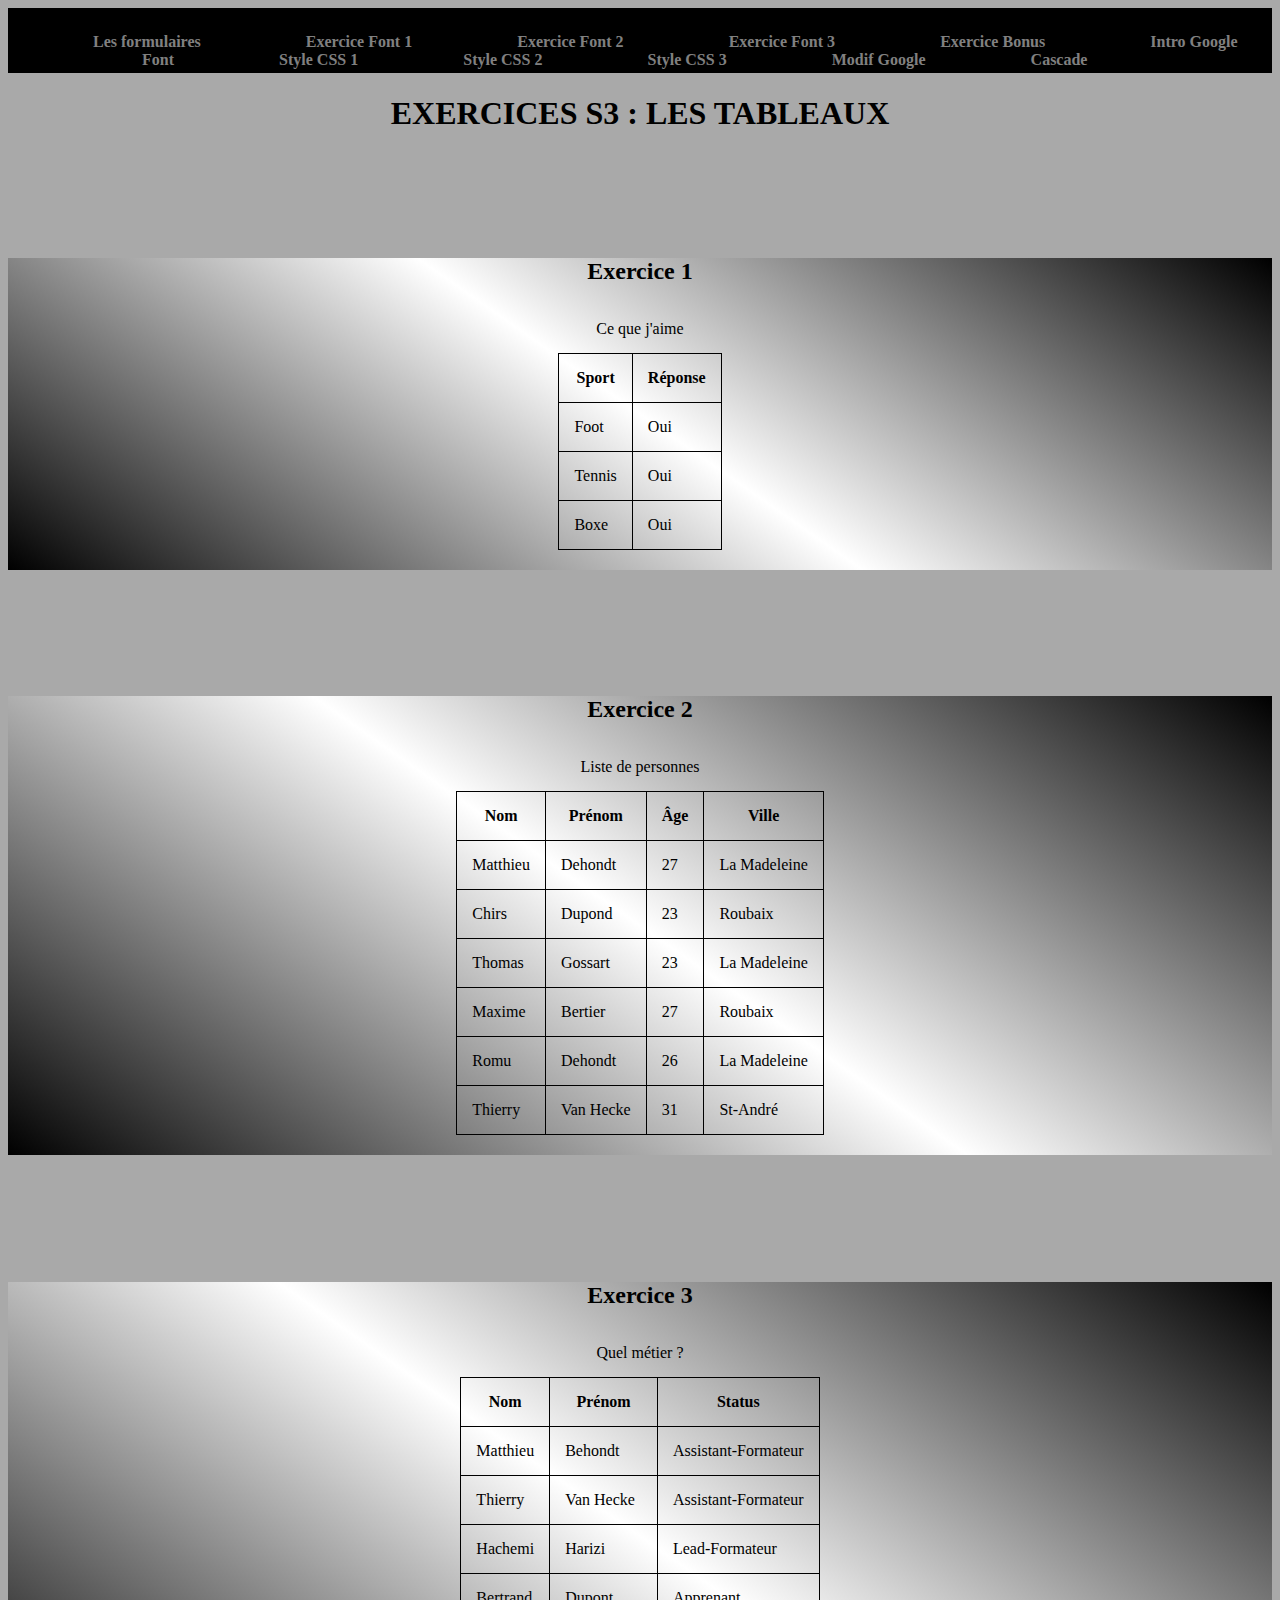
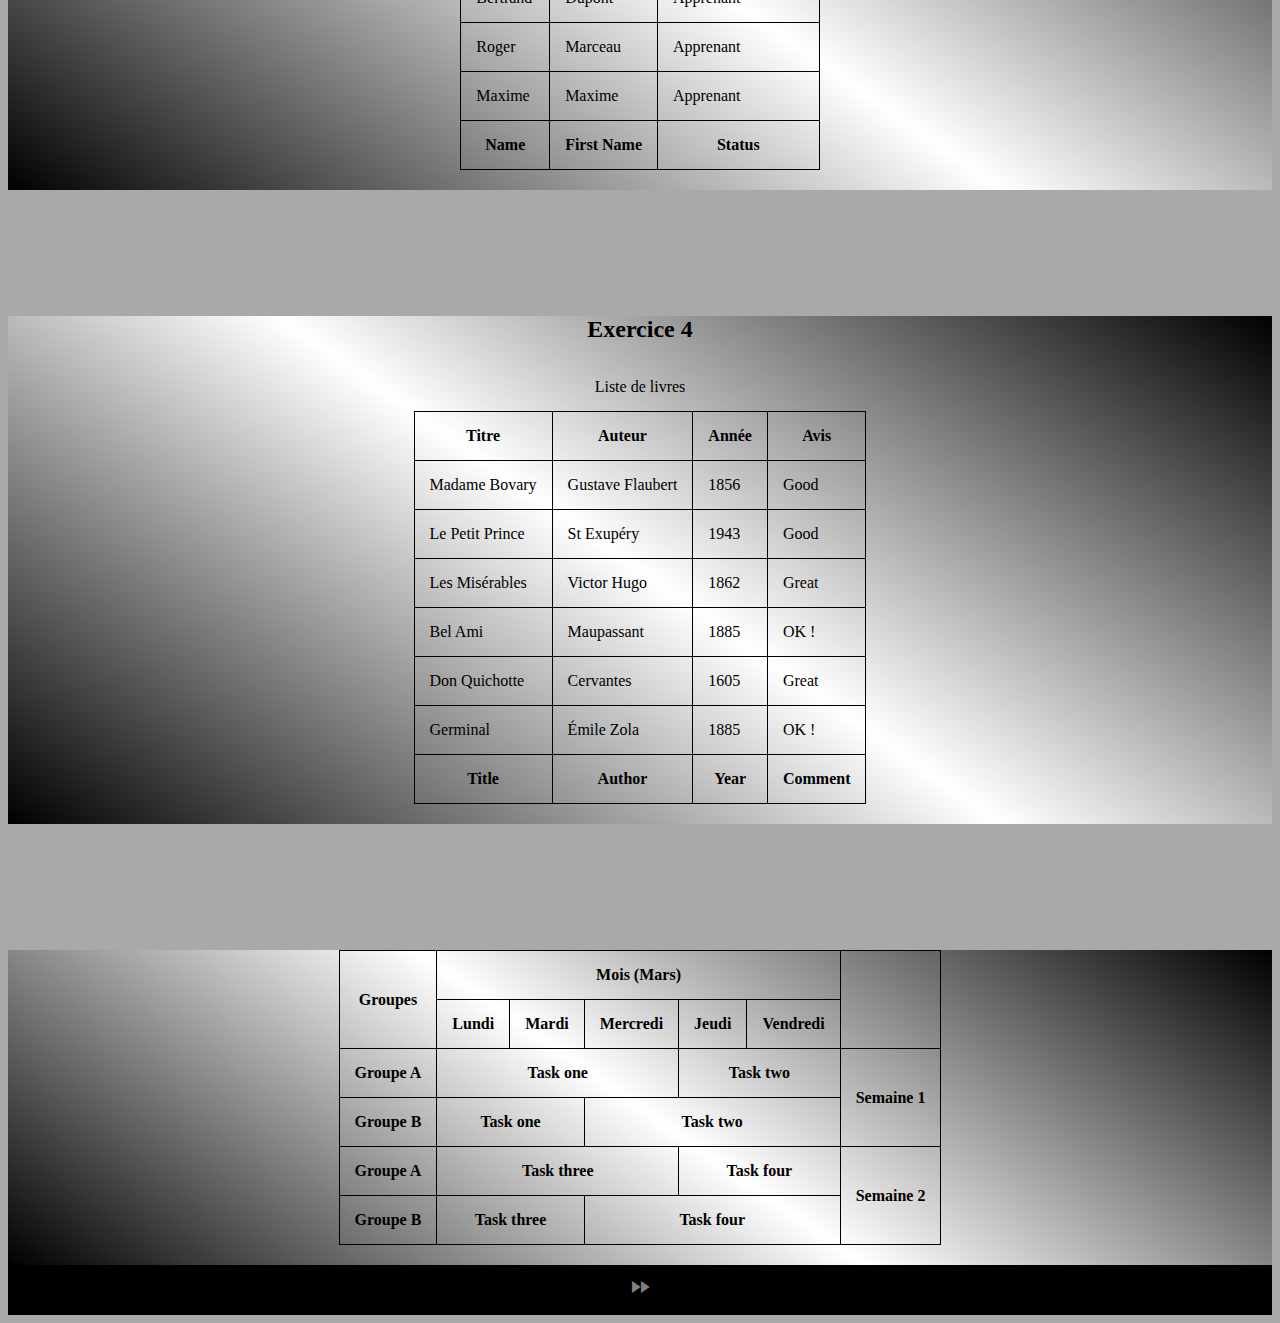
<file: index.html>
<!DOCTYPE html>
<html>
  <head>
    <meta charset="utf-8">
    <title>Exos S3</title>
    <link rel="stylesheet" href="style.css">
    <link href="https://fonts.googleapis.com/icon?family=Material+Icons"rel="stylesheet"></head>
  <body>
    <header>
      <nav>
        <a href="index2.html">Les formulaires</a>
        <a href="index3.html">Exercice Font 1</a>
        <a href="index4.html">Exercice Font 2</a>
        <a href="index5.html">Exercice Font 3</a>
        <a href="index6.html">Exercice Bonus</a>
        <a href="googleFont.html">Intro Google Font</a>
        <a href="styleCSS1.html">Style CSS 1</a>
        <a href="styleCSS2.html">Style CSS 2</a>
        <a href="styleCSS3.html">Style CSS 3</a>
        <a href="modifGoogle.html">Modif Google</a>
        <a href="cascade.html">Cascade</a>
      </nav>
      <h1>EXERCICES S3 : LES TABLEAUX</h1>
    </header>

    <section>
      <h2>Exercice 1</h2>

      <table>

        <caption>Ce que j'aime</caption>

        <tr>
          <th>Sport</th>
          <th>Réponse</th>
        </tr>

        <tr>
          <td>Foot</td>
          <td>Oui</td>
        </tr>

        <tr>
          <td>Tennis</td>
          <td>Oui</td>
        </tr>

        <tr>
          <td>Boxe</td>
          <td>Oui</td>
        </tr>

      </table>
    </section>

    <section>
      <h2>Exercice 2</h2>

      <table>

        <caption>Liste de personnes</caption>

        <tr>
          <th>Nom</th>
          <th>Prénom</th>
          <th>&Acirc;ge</th>
          <th>Ville</th>
        </tr>

        <tr>
          <td>Matthieu</td>
          <td>Dehondt</td>
          <td>27</td>
          <td>La Madeleine</td>
        </tr>

        <tr>
          <td>Chirs</td>
          <td>Dupond</td>
          <td>23</td>
          <td>Roubaix</td>
        </tr>

        <tr>
          <td>Thomas</td>
          <td>Gossart</td>
          <td>23</td>
          <td>La Madeleine</td>
        </tr>

        <tr>
          <td>Maxime</td>
          <td>Bertier</td>
          <td>27</td>
          <td>Roubaix</td>
        </tr>

        <tr>
          <td>Romu</td>
          <td>Dehondt</td>
          <td>26</td>
          <td>La Madeleine</td>
        </tr>

        <tr>
          <td>Thierry</td>
          <td>Van Hecke</td>
          <td>31</td>
          <td>St-Andr&eacute;</td>
        </tr>

      </table>
    </section>

    <section>
      <h2>Exercice 3</h2>

      <table>

        <caption>Quel m&eacute;tier ?</caption>

        <thead>
          <tr>
            <th>Nom</th>
            <th>Pr&eacute;nom</th>
            <th>Status</th>
          </tr>
        </thead>

        <tfoot>
          <tr>
            <th>Name</th>
            <th>First Name</th>
            <th>Status</th>
          </tr>
        </tfoot>

        <tbody>

          <tr>
            <td>Matthieu</td>
            <td>Behondt</td>
            <td>Assistant-Formateur</td>
          </tr>

          <tr>
            <td>Thierry</td>
            <td>Van Hecke</td>
            <td>Assistant-Formateur</td>
          </tr>

          <tr>
            <td>Hachemi</td>
            <td>Harizi</td>
            <td>Lead-Formateur</td>
          </tr>

          <tr>
            <td>Bertrand</td>
            <td>Dupont</td>
            <td>Apprenant</td>
          </tr>

          <tr>
            <td>Roger</td>
            <td>Marceau</td>
            <td>Apprenant</td>
          </tr>

          <tr>
            <td>Maxime</td>
            <td>Maxime</td>
            <td>Apprenant</td>
          </tr>
        </tbody>

      </table>
    </section>

    <section>
      <h2>Exercice 4</h2>

      <table>
        <caption>Liste de livres</caption>
        <thead>
          <tr>
            <th>Titre</th>
            <th>Auteur</th>
            <th>Année</th>
            <th>Avis</th>
          </tr>
        </thead>

        <tfoot>
          <tr>
            <th>Title</th>
            <th>Author</th>
            <th>Year</th>
            <th>Comment</th>
          </tr>
        </tfoot>

        <tbody>
          <tr>
            <td>Madame Bovary</td>
            <td>Gustave Flaubert</td>
            <td>1856</td>
            <td>Good</td>
          </tr>

          <tr>
            <td>Le Petit Prince</td>
            <td>St Exup&eacute;ry</td>
            <td>1943</td>
            <td>Good</td>
          </tr>

          <tr>
            <td>Les Mis&eacute;rables</td>
            <td>Victor Hugo</td>
            <td>1862</td>
            <td>Great</td>
          </tr>

          <tr>
            <td>Bel Ami</td>
            <td>Maupassant</td>
            <td>1885</td>
            <td>OK !</td>
          </tr>

          <tr>
            <td>Don Quichotte</td>
            <td>Cervantes</td>
            <td>1605</td>
            <td>Great</td>
          </tr>

          <tr>
            <td>Germinal</td>
            <td>&Eacute;mile Zola</td>
            <td>1885</td>
            <td>OK !</td>
          </tr>
        </tbody>
      </table>
    </section>

    <section>
      <h2></h2>
      <table>
        <!-- <thead> -->
          <tr>
            <th rowspan="2">Groupes</th>
            <th colspan="5">Mois (Mars)</th>
            <th rowspan="2"></th>
          </tr>

          <tr>
            <th>Lundi</th>
            <th>Mardi</th>
            <th>Mercredi</th>
            <th>Jeudi</th>
            <th>Vendredi</th>
          </tr>
        <!-- </thead> -->

        <tbody>
          <tr>
            <th>Groupe A</th>
            <th colspan="3">Task one</th>
            <th colspan="2">Task two</th>
            <th rowspan="2">Semaine 1</th>
          </tr>

          <tr>
            <th>Groupe B</th>
            <th colspan="2">Task one</th>
            <th colspan="3">Task two</th>
          </tr>

          <tr>
            <th>Groupe A</th>
            <th colspan="3">Task three</th>
            <th colspan="2">Task four</th>
            <th rowspan="2">Semaine 2</th>
          </tr>

          <tr>
            <th>Groupe B</th>
            <th colspan="2">Task three</th>
            <th colspan="3">Task four</th>
          </tr>
        </tbody>
      </table>
    </section>

    <footer>
      <a href="index2.html"><i class="material-icons">fast_forward</i></a>
    </footer>


  </body>
</html>
</file>
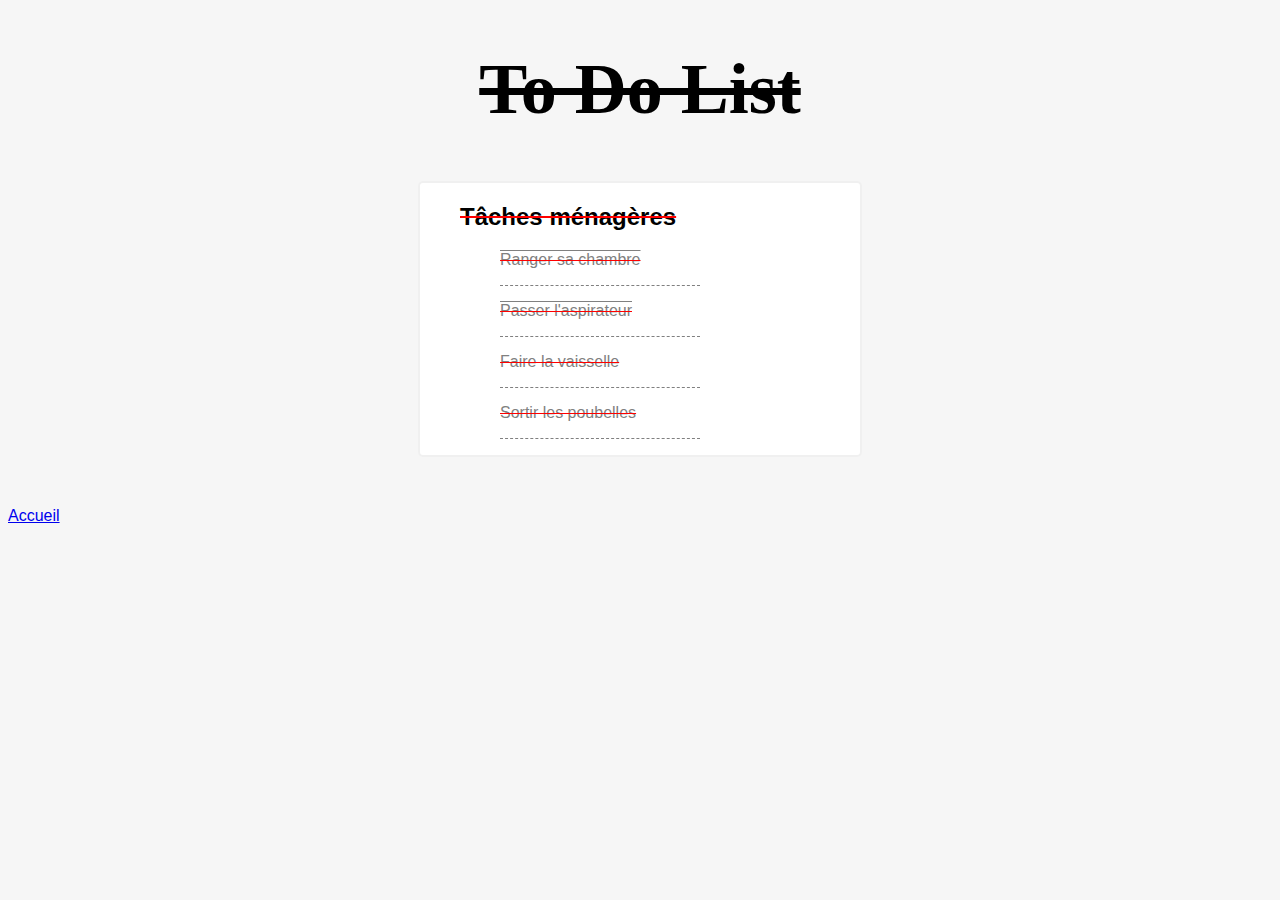
<file: cascade.html>
<!DOCTYPE html>
<html lang="en">
<head>
  <meta charset="UTF-8">
  <meta name="viewport" content="width=device-width, initial-scale=1.0">
  <meta http-equiv="X-UA-Compatible" content="ie=edge">
  <title>Exercice | Cascade et Héritage</title>

  <link rel="stylesheet" href="cascadeModif.css">
  <link rel="stylesheet" href="cascade.css">

</head>
<body>

<h1>To Do List</h1>

<div class="list">
  <h2>Tâches ménagères</h2>

  <ul>
    <li>
      <p class="done">Ranger sa chambre</p>
    </li>
    <li>
      <p class="done">Passer l'aspirateur</p>
    </li>
    <li>
      <p>Faire la vaisselle</p>
    </li>
    <li>
      <p>Sortir les poubelles</p>
    </li>
  </ul>
</div>

<a href="index.html">Accueil</a>

</body>
</html>
</file>
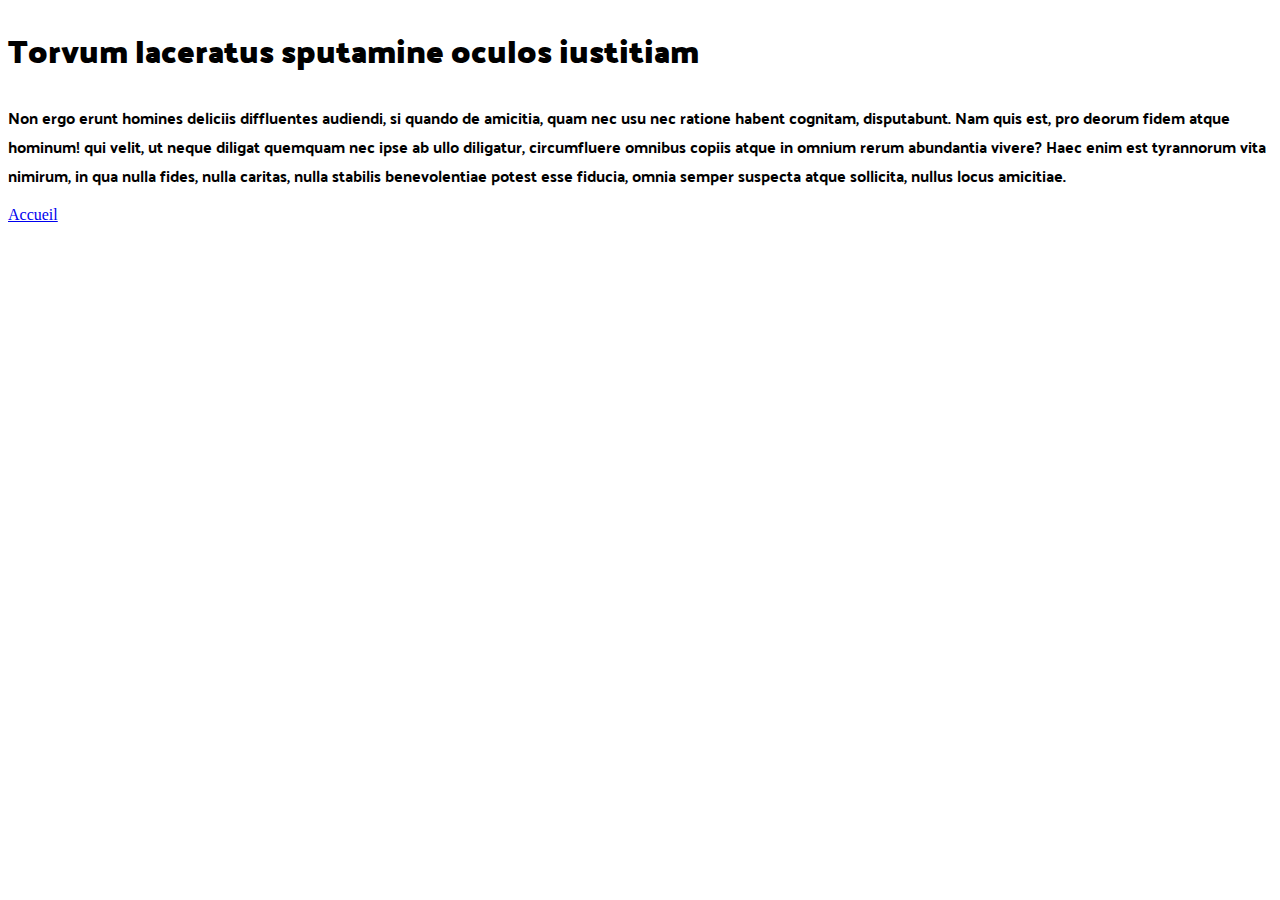
<file: googleFont.html>
<!DOCTYPE html>
<html>
  <head>
    <meta charset="utf-8">
    <title>Intro Google Font</title>
    <link rel="stylesheet" href="googleFont.css">
    <link href="https://fonts.googleapis.com/css?family=Palanquin+Dark" rel="stylesheet">
    <link href="https://fonts.googleapis.com/css?family=Palanquin+Dark" rel="stylesheet">
  </head>
  <body>
    <main>
      <h1>Torvum laceratus sputamine oculos iustitiam</h1>

      <p>Non ergo erunt homines deliciis diffluentes audiendi, si quando de amicitia, quam nec usu nec ratione habent cognitam, disputabunt. Nam quis est, pro deorum fidem atque hominum! qui velit, ut neque diligat quemquam nec ipse ab ullo diligatur, circumfluere omnibus copiis atque in omnium rerum abundantia vivere? Haec enim est tyrannorum vita nimirum, in qua nulla fides, nulla caritas, nulla stabilis benevolentiae potest esse fiducia, omnia semper suspecta atque sollicita, nullus locus amicitiae.</p>
    </main>

    <a href="index.html">Accueil</a>
  </body>
</html>
</file>
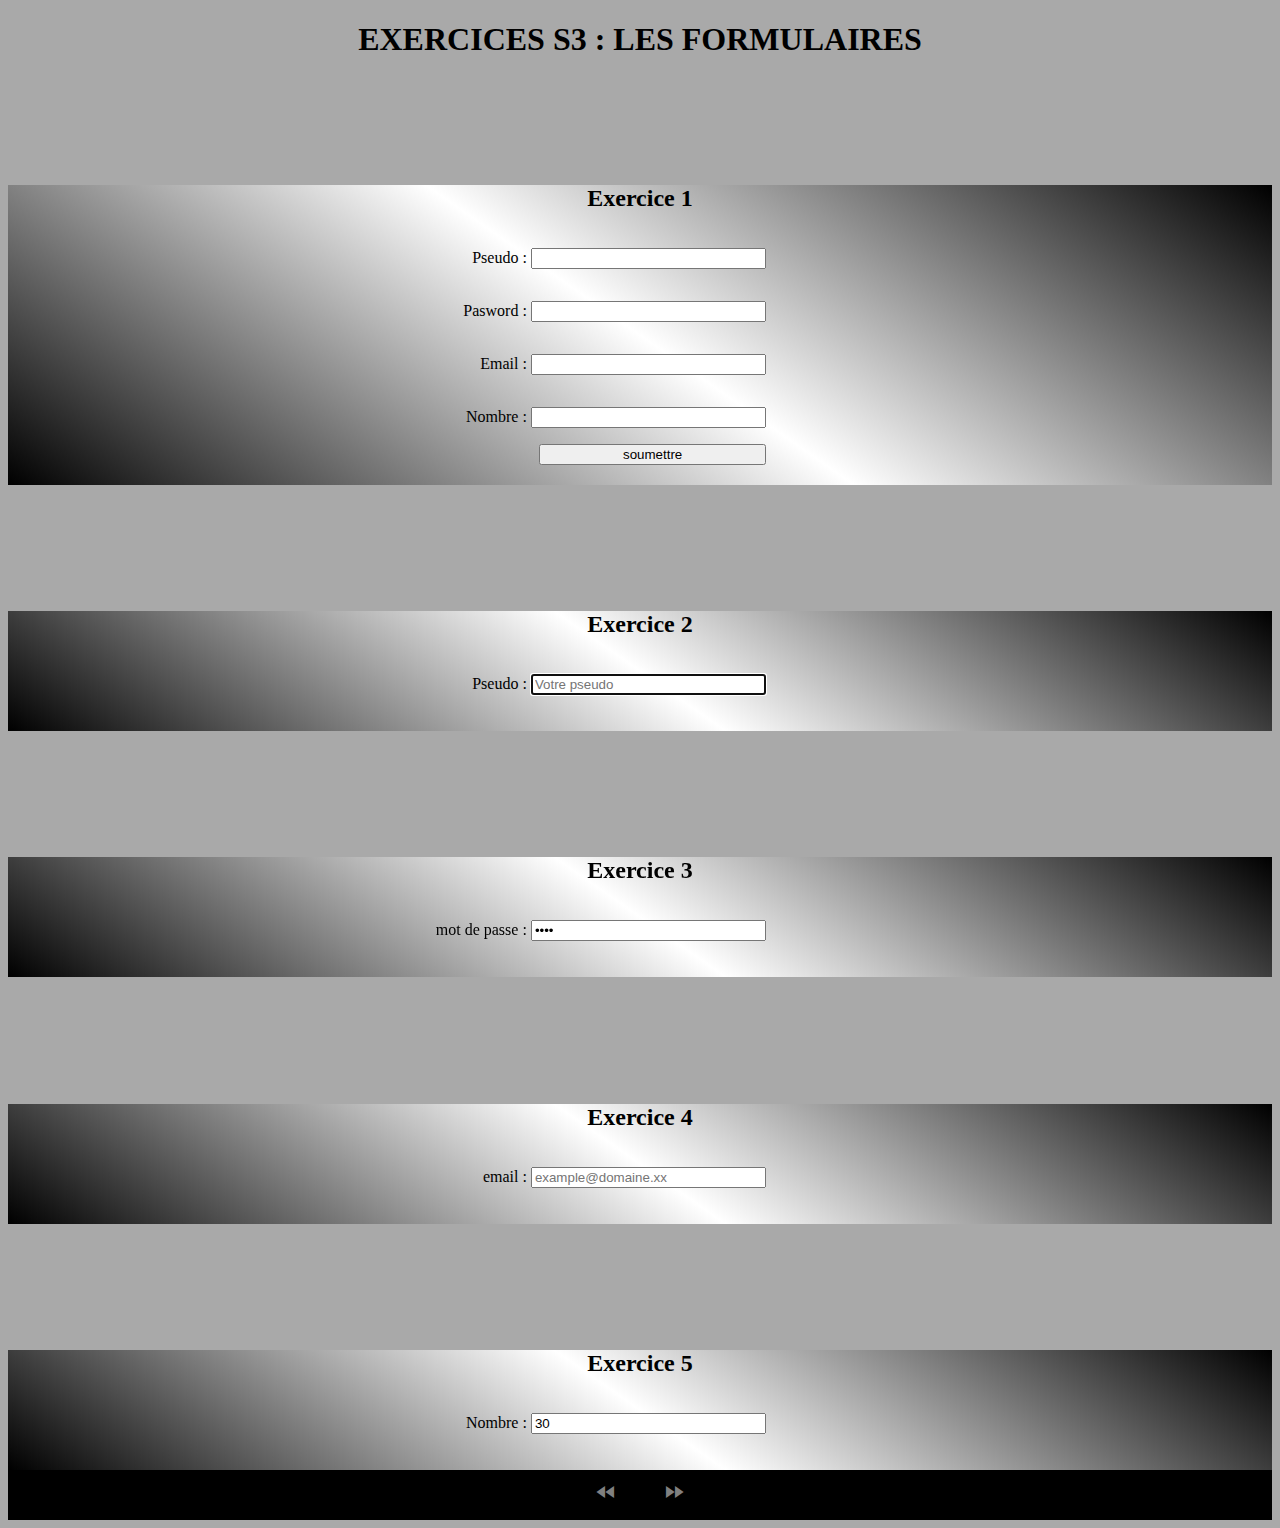
<file: index2.html>
<!DOCTYPE html>
<html>
  <head>
    <meta charset="utf-8">
    <title>Exos S3</title>
    <link rel="stylesheet" href="style.css">
    <link href="https://fonts.googleapis.com/icon?family=Material+Icons"rel="stylesheet"></head>
  </head>
  <body>
    <header>
      <h1>EXERCICES S3 : LES FORMULAIRES</h1>
    </header>

    <section class="formulaire">
      <h2>Exercice 1</h2>

      <form class="" action="index2.html" method="post">
        <p><label for="pseudo">Pseudo</label> : <input type="text" name="pseudo" id="pseudo"></p>
      </form>
      <br>
      <form class="" action="index2.html" method="post">
        <p><label for="pass">Pasword</label> : <input type="password" name="pass" id="pass"></p>
      </form>
      <br>
      <form class="" action="index2.html" method="post">
        <p><label for="email">Email</label> : <input type="email" name="email" id="email"></p>
      </form>
      <br>
      <form class="" action="index2.html" method="post">
        <p><label for="number">Nombre</label> : <input type="number" name="number" id="number"></p>
      </form>
      <br>
      <form class="" action="index2.html" method="post">
        <input type="submit" name="submit" value="soumettre">
      </form>
    </section>

    <section class="formulaire">
      <h2>Exercice 2</h2>

      <form class="" action="index2.html" method="post">
        <p><label for="pseudo">Pseudo</label> : <input type="text" name="pseudo" id="pseudo" placeholder="Votre pseudo" autofocus></p>
      </form>

    </section>

    <section class="formulaire">
      <h2>Exercice 3</h2>

      <form class="" action="index2.html" method="post">
        <p><label for="pass">mot de passe</label> : <input type="password" name="pass" id="pass" value="0000" maxlength="12"></p>
      </form>

    </section>

    <section class="formulaire">
      <h2>Exercice 4</h2>

      <form class="email" action="index2.html" method="post">
        <p><label for="email">email</label> : <input type="email" name="email" id="email" placeholder="example@domaine.xx" autofocus required></p>
      </form>

    </section>

    <section>
      <h2>Exercice 5</h2>

      <form class="" action="index2.html" method="post">
        <p><label for="nombre">Nombre</label> : <input type="number" name="nombre" value="30" min="18" max="35"></p>

      </form>
    </section>

    <footer>
      <a href="index.html"><i class="material-icons">fast_rewind</i></a>
      <a href="index3.html"><i class="material-icons">fast_forward</i></a>
    </footer>

  </body>
</html>
</file>
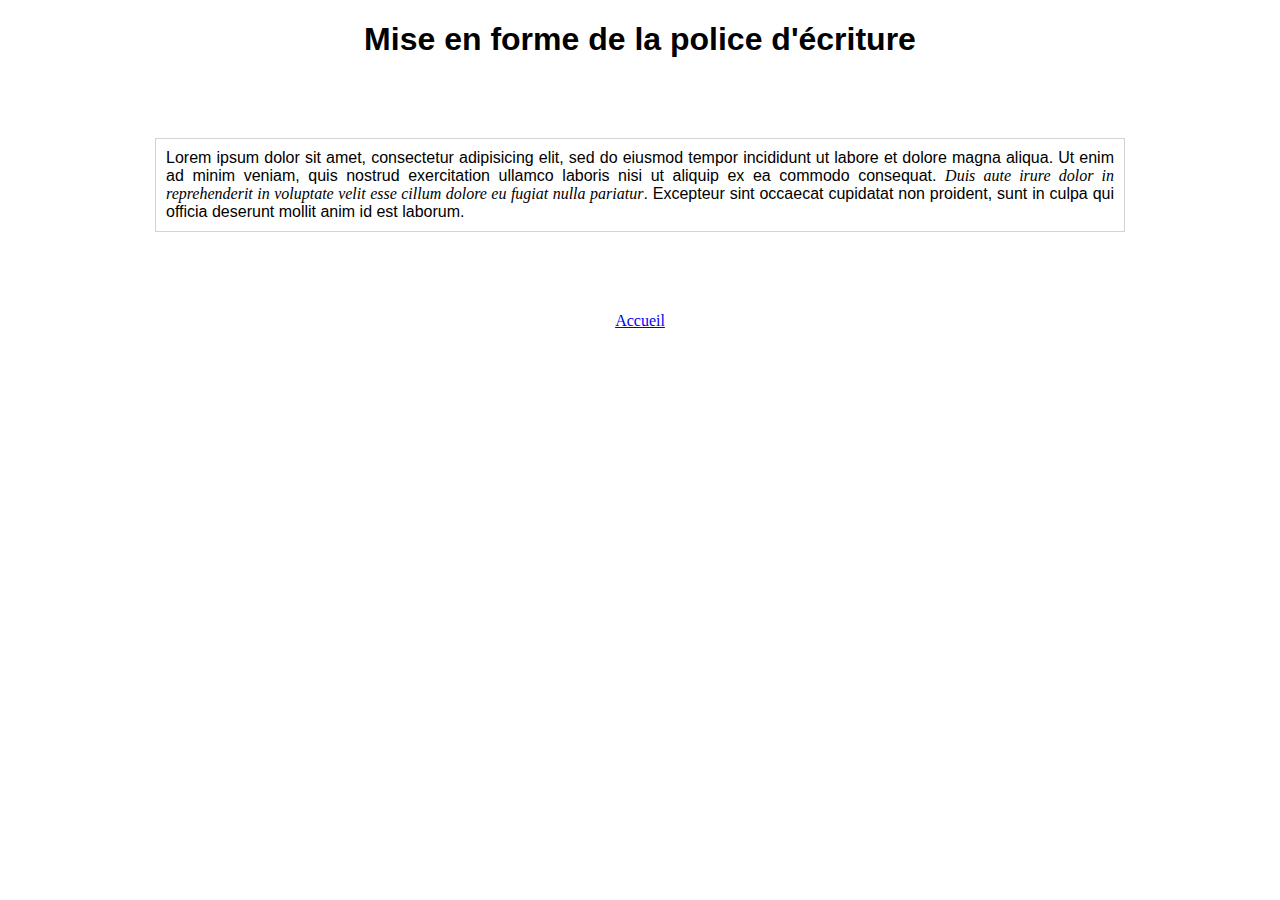
<file: index3.html>
<!DOCTYPE html>
<html lang="fr">
<head>
  <meta charset="UTF-8">
  <meta name="viewport" content="width=device-width, initial-scale=1.0">
  <meta http-equiv="X-UA-Compatible" content="ie=edge">
  <title>Exercice 1 | Fonts</title>
  <link rel="stylesheet" href="style3.css">
</head>
<body>

  <h1>Mise en forme de la police d'écriture</h1>

  <p>Lorem ipsum dolor sit amet, consectetur adipisicing elit, sed do eiusmod tempor incididunt ut labore et dolore magna aliqua. Ut enim ad minim veniam, quis nostrud exercitation ullamco laboris nisi ut aliquip ex ea commodo consequat. <span>Duis aute irure dolor in reprehenderit in voluptate velit esse cillum dolore eu fugiat nulla pariatur</span>. Excepteur sint occaecat cupidatat non proident, sunt in culpa qui officia deserunt mollit anim id est laborum.</p>

  <a href="index.html">Accueil</a>
</body>
</html>
</file>
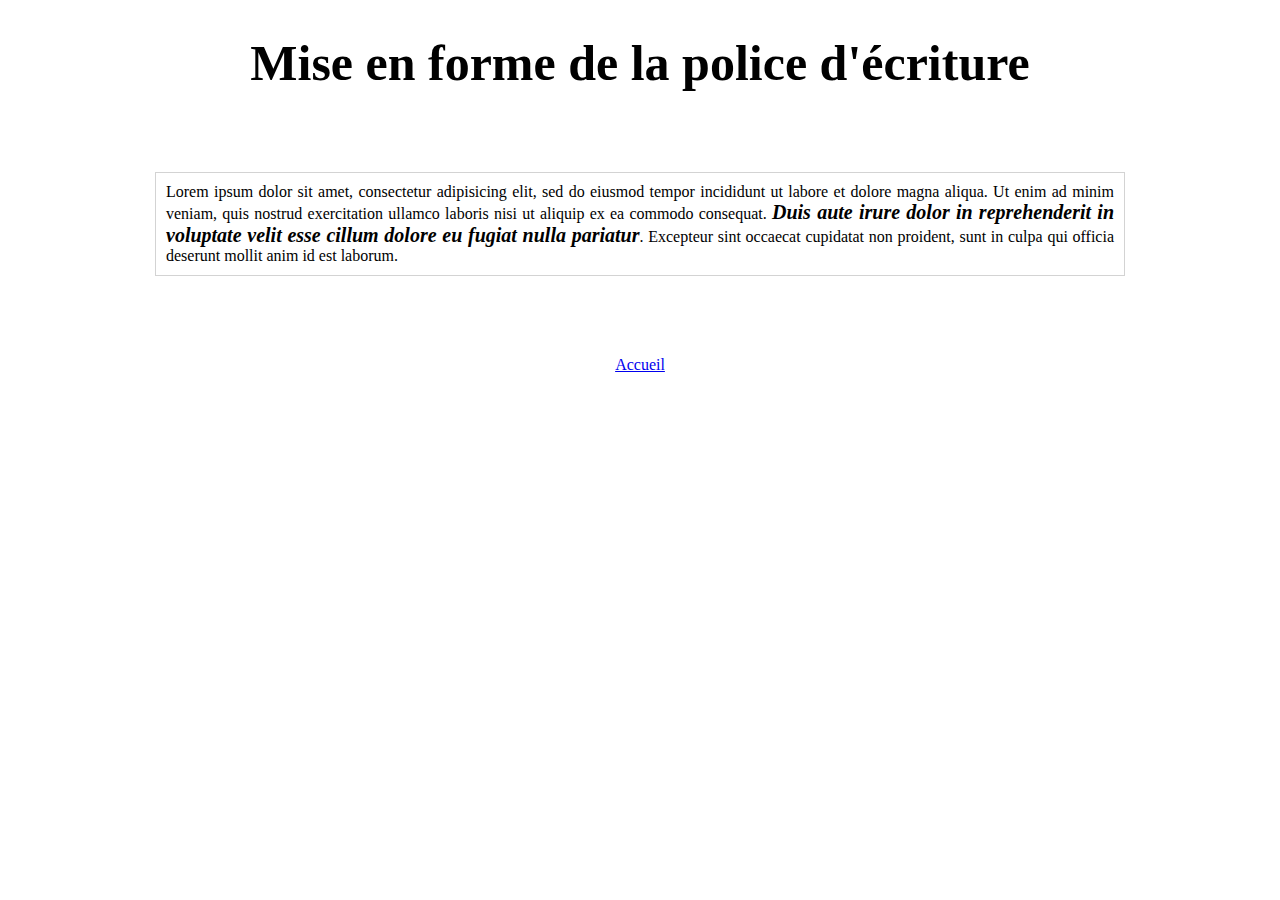
<file: index4.html>
<!DOCTYPE html>
<html lang="fr">
<head>
  <meta charset="UTF-8">
  <meta name="viewport" content="width=device-width, initial-scale=1.0">
  <meta http-equiv="X-UA-Compatible" content="ie=edge">
  <title>Exercice 2 | Fonts</title>
  <link rel="stylesheet" href="style4.css">
</head>
<body>

  <h1>Mise en forme de la police d'écriture</h1>

  <p>Lorem ipsum dolor sit amet, consectetur adipisicing elit, sed do eiusmod tempor incididunt ut labore et dolore magna aliqua. Ut enim ad minim veniam, quis nostrud exercitation ullamco laboris nisi ut aliquip ex ea commodo consequat. <span>Duis aute irure dolor in reprehenderit in voluptate velit esse cillum dolore eu fugiat nulla pariatur</span>. Excepteur sint occaecat cupidatat non proident, sunt in culpa qui officia deserunt mollit anim id est laborum.</p>

  <a href="index.html">Accueil</a>
</body>
</html>
</file>
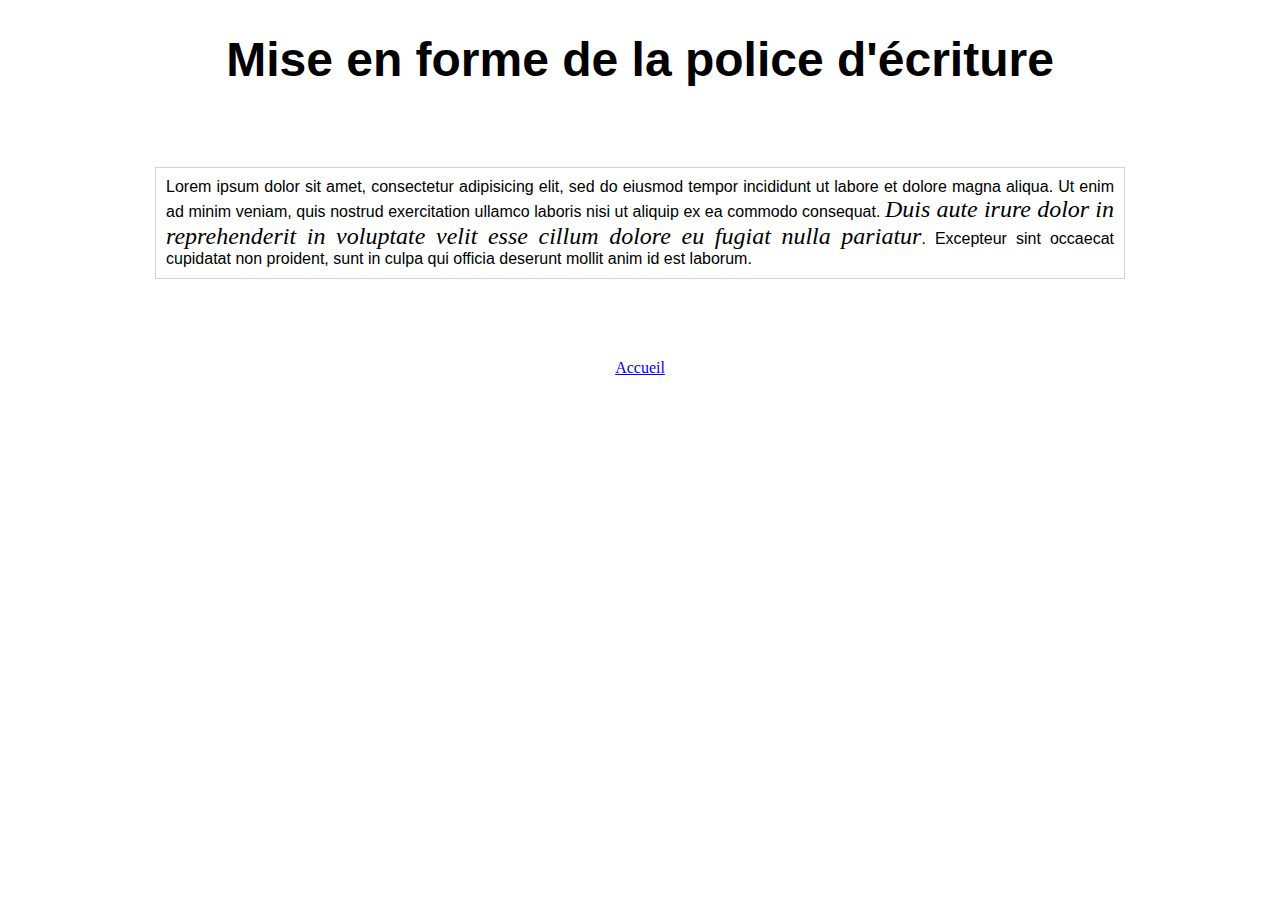
<file: index5.html>
<!DOCTYPE html>
<html lang="fr">
<head>
  <meta charset="UTF-8">
  <meta name="viewport" content="width=device-width, initial-scale=1.0">
  <meta http-equiv="X-UA-Compatible" content="ie=edge">
  <title>Exercice 3 | Fonts</title>
  <link rel="stylesheet" href="style5.css">
</head>
<body>

  <h1>Mise en forme de la police d'écriture</h1>

  <p>Lorem ipsum dolor sit amet, consectetur adipisicing elit, sed do eiusmod tempor incididunt ut labore et dolore magna aliqua. Ut enim ad minim veniam, quis nostrud exercitation ullamco laboris nisi ut aliquip ex ea commodo consequat. <span>Duis aute irure dolor in reprehenderit in voluptate velit esse cillum dolore eu fugiat nulla pariatur</span>. Excepteur sint occaecat cupidatat non proident, sunt in culpa qui officia deserunt mollit anim id est laborum.</p>

  <a href="index.html">Accueil</a>
</body>
</html>
</file>
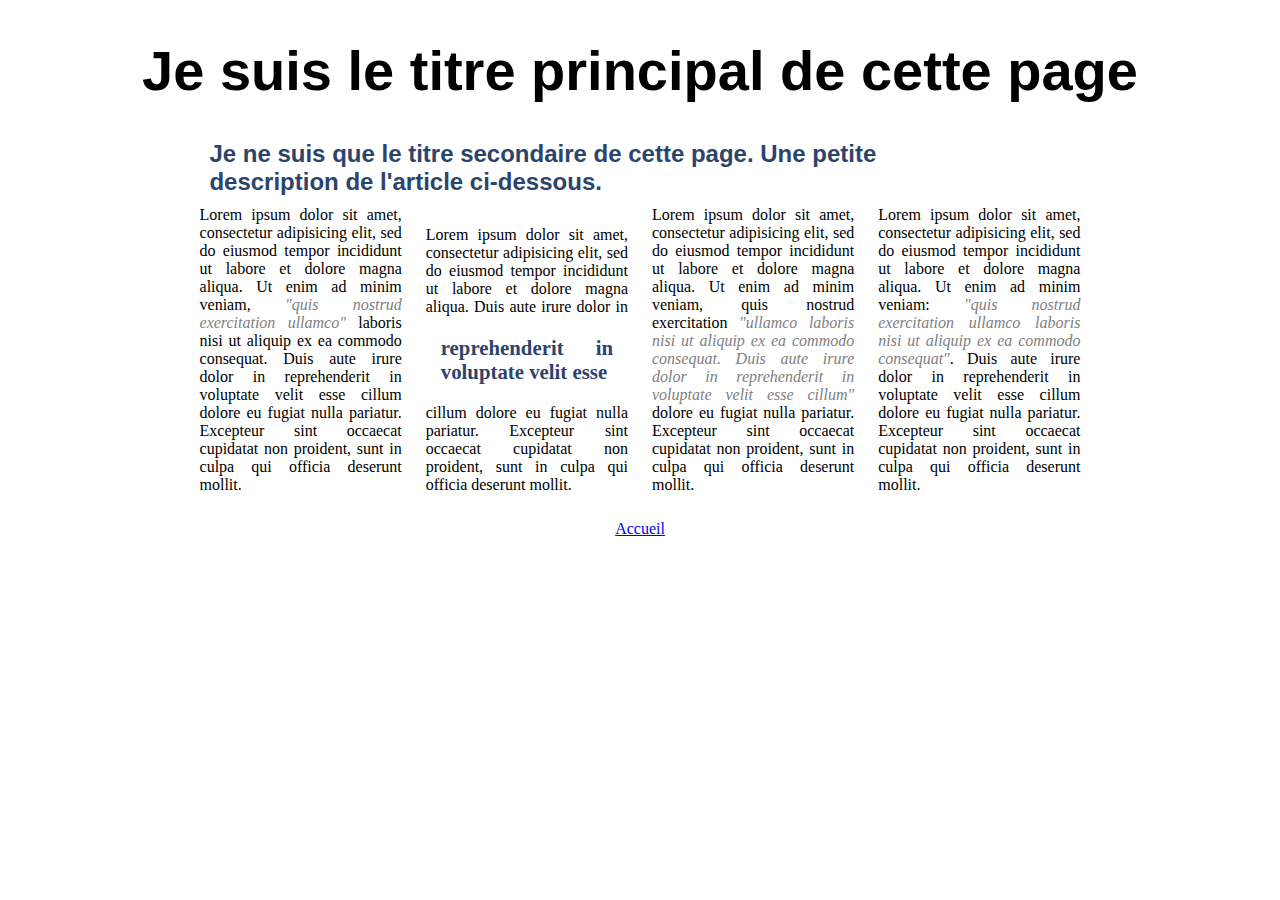
<file: index6.html>
<!DOCTYPE html>
<html lang="fr">
<head>
  <meta charset="UTF-8">
  <meta name="viewport" content="width=device-width, initial-scale=1.0">
  <meta http-equiv="X-UA-Compatible" content="ie=edge">
  <title>Exercice Bonus | Fonts</title>
  <link rel="stylesheet" href="style6.css">
</head>
<body>

  <main>

  <h1>Je suis le titre principal de cette page</h1>

    <h2>Je ne suis que le titre secondaire de cette page. Une petite description de l'article ci-dessous.</h2>

    <p>Lorem ipsum dolor sit amet, consectetur adipisicing elit, sed do eiusmod tempor incididunt ut labore et dolore magna aliqua. Ut enim ad minim veniam, <span class="citation">"quis nostrud exercitation ullamco"</span> laboris nisi ut aliquip ex ea commodo consequat. Duis aute irure dolor in reprehenderit in voluptate velit esse cillum dolore eu fugiat nulla pariatur. Excepteur sint occaecat cupidatat non proident, sunt in culpa qui officia deserunt mollit.</p>
    <p>Lorem ipsum dolor sit amet, consectetur adipisicing elit, sed do eiusmod tempor incididunt ut labore et dolore magna aliqua. Duis aute irure dolor in <span class="important">reprehenderit in voluptate velit esse</span> cillum dolore eu fugiat nulla pariatur. Excepteur sint occaecat cupidatat non proident, sunt in culpa qui officia deserunt mollit.</p>
    <p>Lorem ipsum dolor sit amet, consectetur adipisicing elit, sed do eiusmod tempor incididunt ut labore et dolore magna aliqua. Ut enim ad minim veniam, quis nostrud exercitation <span class="citation">"ullamco laboris nisi ut aliquip ex ea commodo consequat. Duis aute irure dolor in reprehenderit in voluptate velit esse cillum"</span> dolore eu fugiat nulla pariatur. Excepteur sint occaecat cupidatat non proident, sunt in culpa qui officia deserunt mollit.</p>
    <p>Lorem ipsum dolor sit amet, consectetur adipisicing elit, sed do eiusmod tempor incididunt ut labore et dolore magna aliqua. Ut enim ad minim veniam: <span class="citation">"quis nostrud exercitation ullamco laboris nisi ut aliquip ex ea commodo consequat"</span>. Duis aute irure dolor in reprehenderit in voluptate velit esse cillum dolore eu fugiat nulla pariatur. Excepteur sint occaecat cupidatat non proident, sunt in culpa qui officia deserunt mollit.</p>

  </main>

  <a href="index.html">Accueil</a>
</body>
</html>
</file>
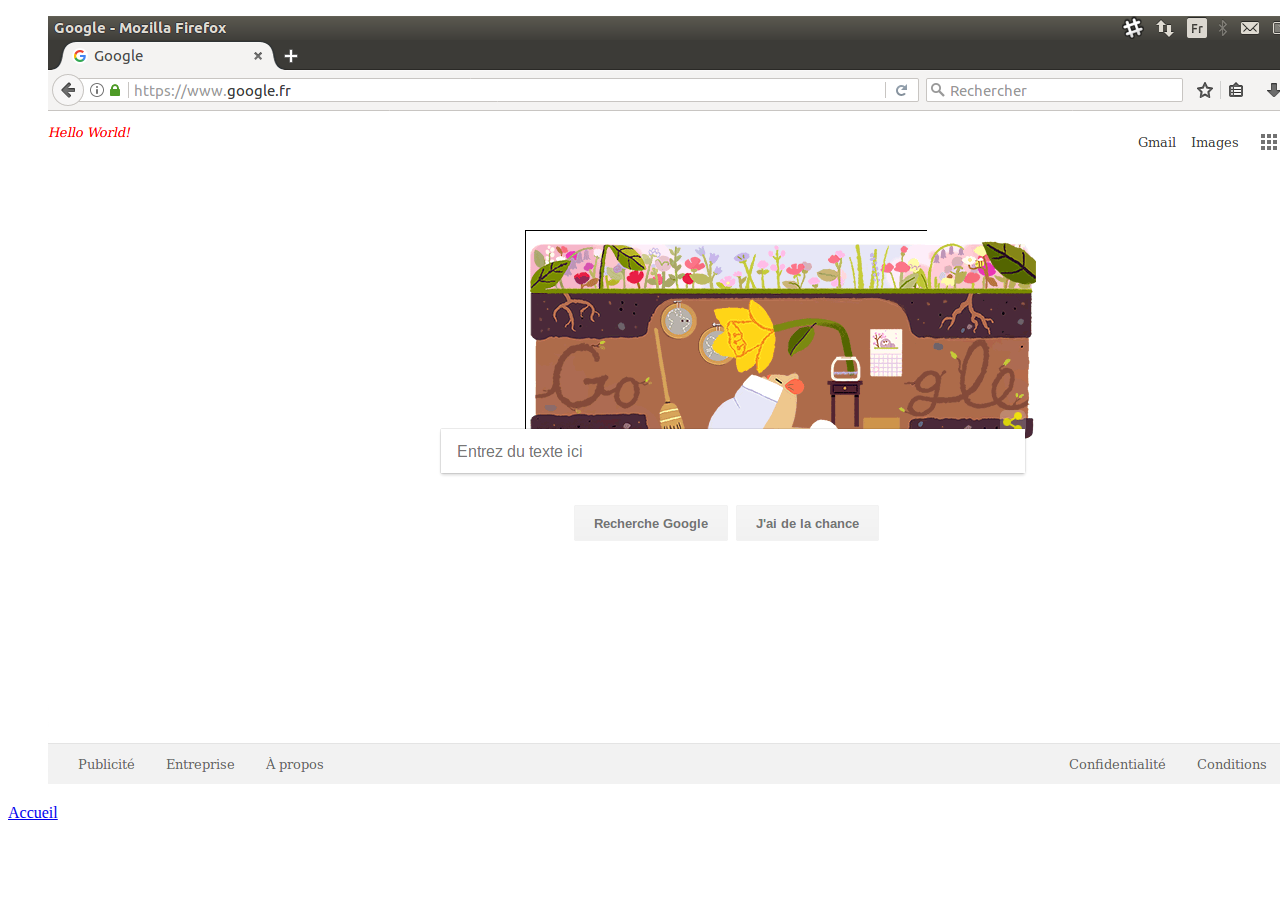
<file: modifGoogle.html>
<!DOCTYPE html>
<html>
  <head>
    <meta charset="utf-8">
    <title>Modif Google</title>
  </head>
  <body>
    <figure>
      <img src="modifGoogle.png" alt="modif google">
    </figure>


    <a href="index.html">Accueil</a>

  </body>
</html>
</file>
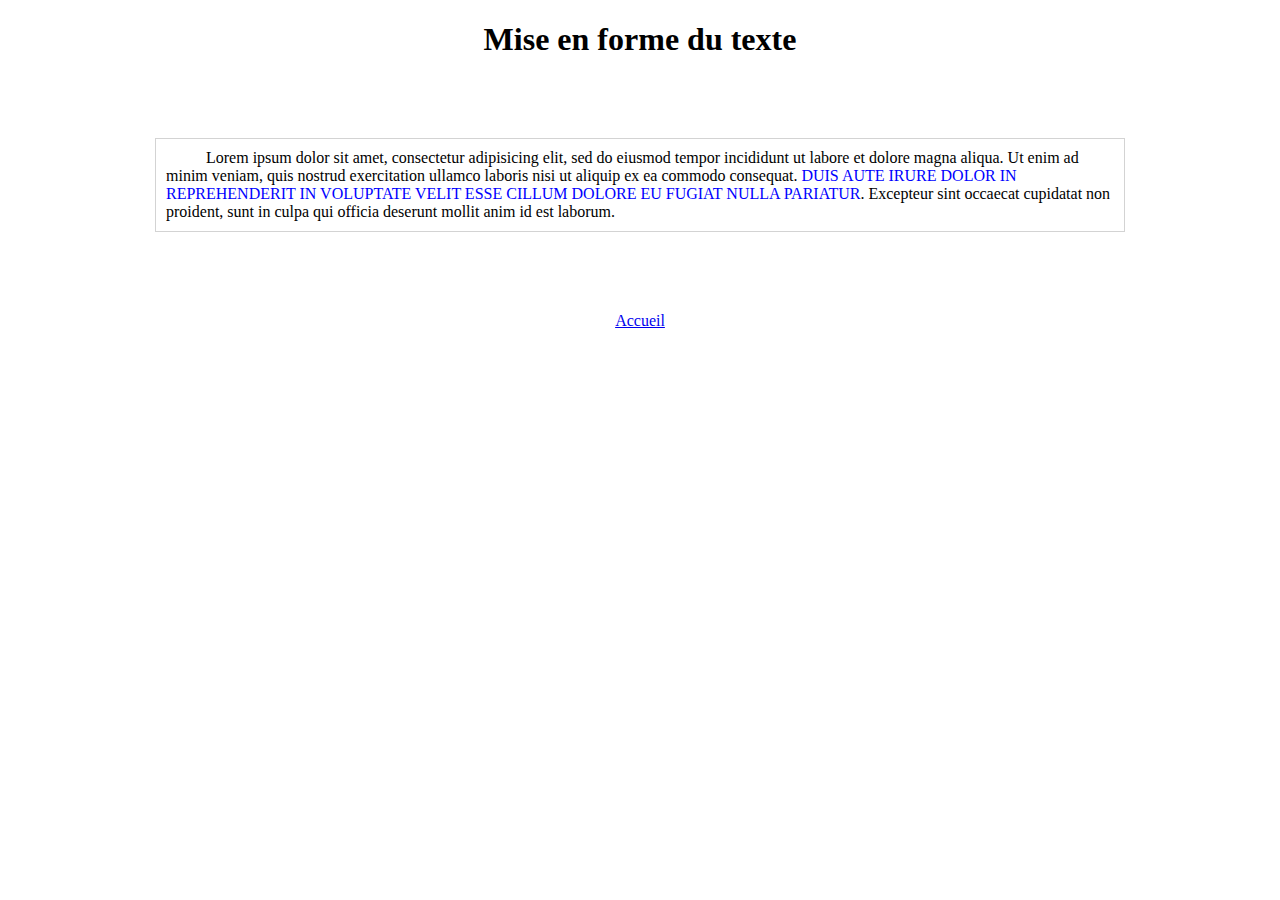
<file: styleCSS1.html>
<!DOCTYPE html>
<html lang="fr">
  <head>
    <meta charset="UTF-8">
    <meta name="viewport" content="width=device-width, initial-scale=1.0">
    <meta http-equiv="X-UA-Compatible" content="ie=edge">
    <title>Exercice 1 | Style CSS</title>
    <link rel="stylesheet" href="styleCSS1.css">
  </head>
  <body>

    <h1>Mise en forme du texte</h1>

    <p>Lorem ipsum dolor sit amet, consectetur adipisicing elit, sed do eiusmod tempor incididunt ut labore et dolore magna aliqua. Ut enim ad minim veniam, quis nostrud exercitation ullamco laboris nisi ut aliquip ex ea commodo consequat. <span>Duis aute irure dolor in reprehenderit in voluptate velit esse cillum dolore eu fugiat nulla pariatur</span>. Excepteur sint occaecat cupidatat non proident, sunt in culpa qui officia deserunt mollit anim id est laborum.</p>

    <a href="index.html">Accueil</a>
  </body>
</html>
</file>
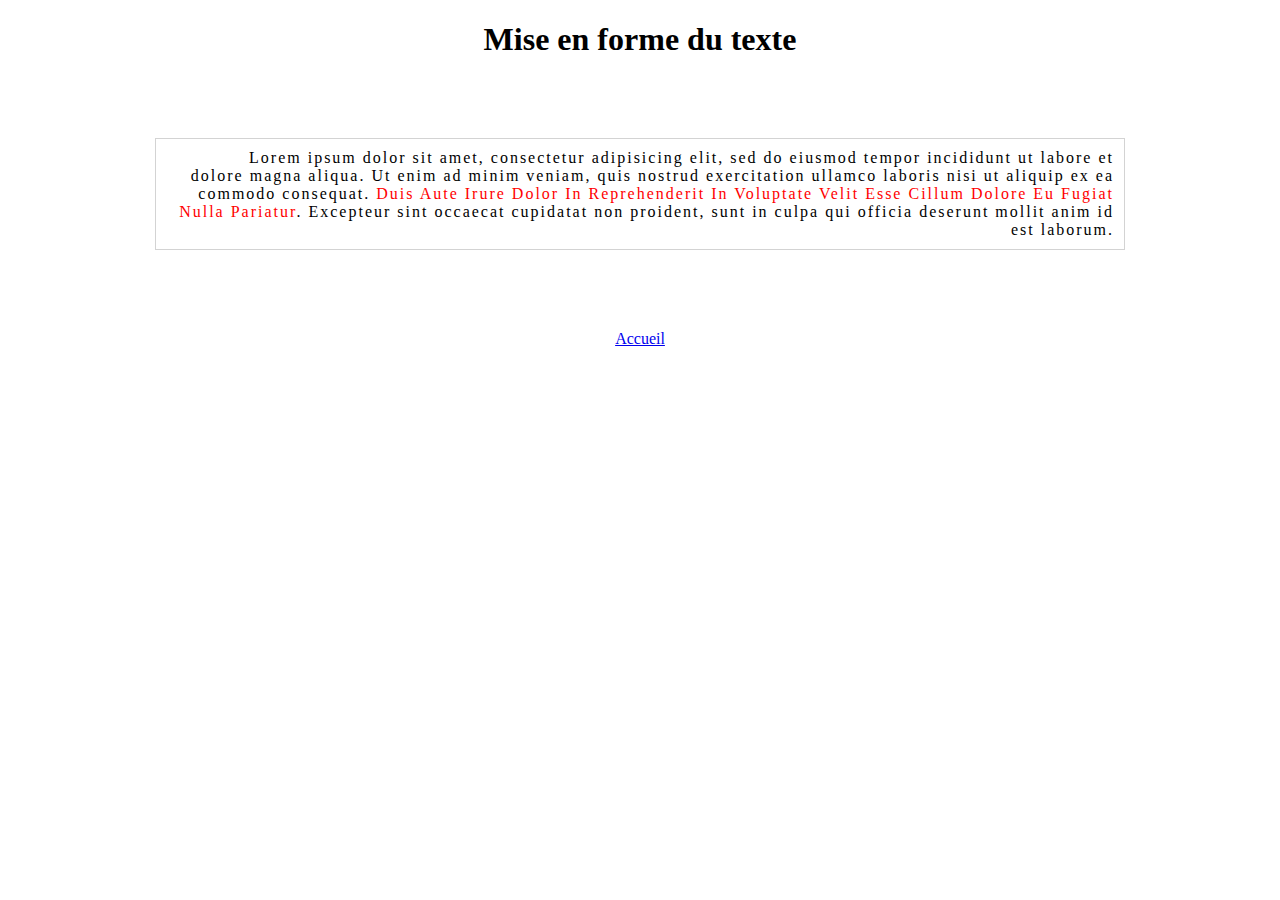
<file: styleCSS2.html>
<!DOCTYPE html>
<html lang="fr">
<head>
  <meta charset="UTF-8">
  <meta name="viewport" content="width=device-width, initial-scale=1.0">
  <meta http-equiv="X-UA-Compatible" content="ie=edge">
  <title>Exercice 2 | Style CSS</title>
  <link rel="stylesheet" href="styleCSS2.css">
</head>
<body>

  <h1>Mise en forme du texte</h1>

  <p>Lorem ipsum dolor sit amet, consectetur adipisicing elit, sed do eiusmod tempor incididunt ut labore et dolore magna aliqua. Ut enim ad minim veniam, quis nostrud exercitation ullamco laboris nisi ut aliquip ex ea commodo consequat. <span>Duis aute irure dolor in reprehenderit in voluptate velit esse cillum dolore eu fugiat nulla pariatur</span>. Excepteur sint occaecat cupidatat non proident, sunt in culpa qui officia deserunt mollit anim id est laborum.</p>

  <a href="index.html">Accueil</a>
</body>
</html>
</file>
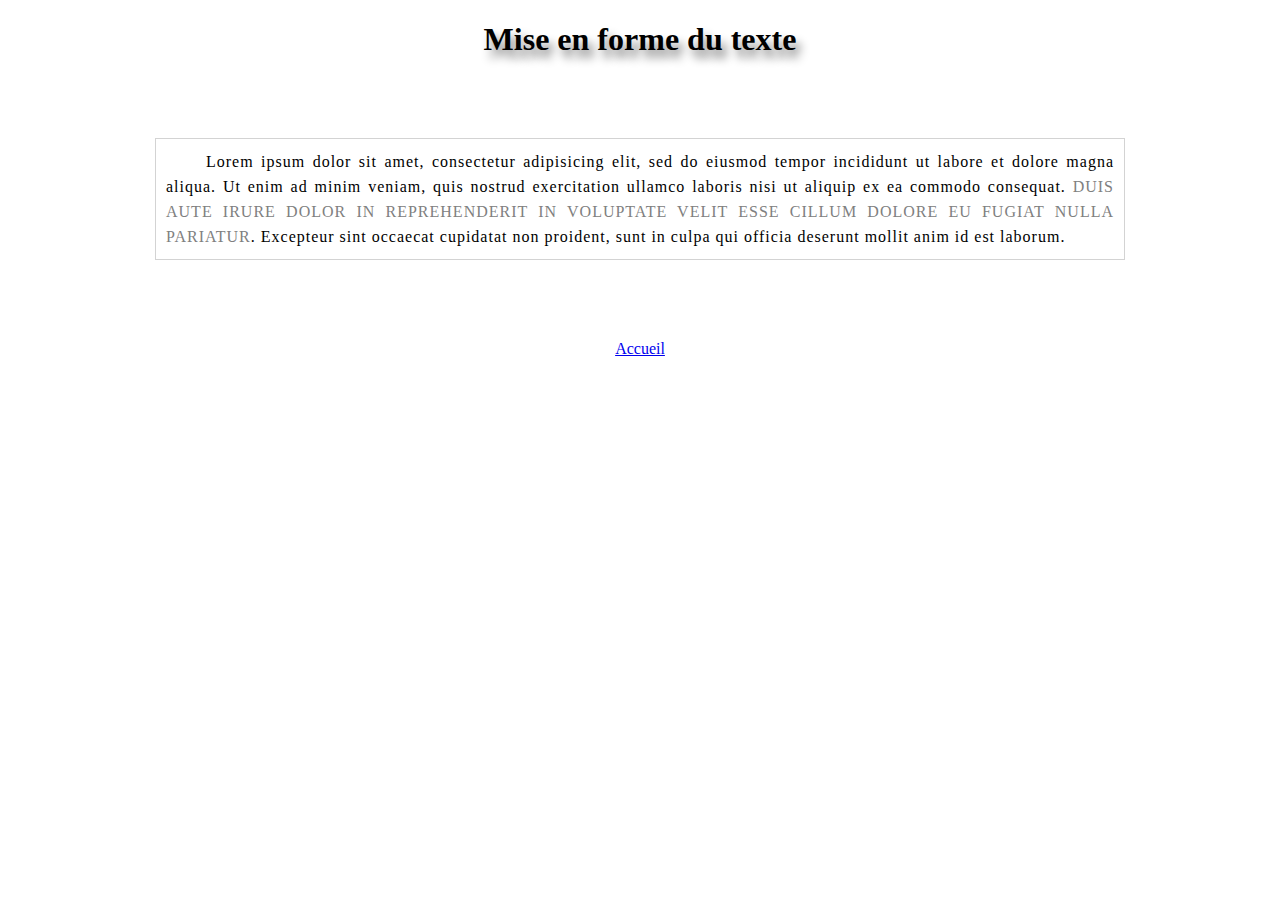
<file: styleCSS3.html>
<!DOCTYPE html>
<html lang="fr">
  <head>
    <meta charset="UTF-8">
    <meta name="viewport" content="width=device-width, initial-scale=1.0">
    <meta http-equiv="X-UA-Compatible" content="ie=edge">
    <title>Exercice 3 | Style CSS</title>
    <link rel="stylesheet" href="styleCSS3.css">
  </head>
  <body>

    <h1>Mise en forme du texte</h1>

    <p>Lorem ipsum dolor sit amet, consectetur adipisicing elit, sed do eiusmod tempor incididunt ut labore et dolore magna aliqua. Ut enim ad minim veniam, quis nostrud exercitation ullamco laboris nisi ut aliquip ex ea commodo consequat. <span>Duis aute irure dolor in reprehenderit in voluptate velit esse cillum dolore eu fugiat nulla pariatur</span>. Excepteur sint occaecat cupidatat non proident, sunt in culpa qui officia deserunt mollit anim id est laborum.</p>

    <a href="index.html">Accueil</a>
  </body>
</html>
</file>
<file: style.css>
body {
  background-color: darkgrey;
}

header nav {
  text-align: center;
  background-color: black;
  height: 40px;
  /*vertical-align: middle;*/
  padding-top: 2%;
}

header nav a {
  margin: 0 4%;
  color: grey;
  text-decoration: none;
  font-weight: bold;
}

header nav a:hover {
  color: White;
}

section {
  background-image: linear-gradient( 35deg, black 0%, white 50%, black 100% );
  margin-top: 10%;
  padding-bottom: 20px;
}

h1, h2 {
  text-align: center;
}

table {
  border-collapse: collapse;
  margin: 0 auto;
}

td, th {
  border: 1px solid black;
}

caption, td, th {
  padding: 15px 15px;
}

footer {
  background-color: black;
  text-align: center;
  height: 50px;
}

footer a {
  color: grey;
}

i {
  margin: 0 20px;
  padding-top: 10px;
}

/*---------------------------------*/

form {
  /*text-align: center;*/
  display: inline-block;
  /*background-color: blue;*/
  width: 60%;
  text-align: right;
}

input {
  width: 30%;
}

.email:required {
  background-color: red;
}
</file>
<file: cascadeModif.css>
h1, h2 {
  color: black
}

h1 {
  font-family: times;
}

p {
  color: grey;
}

h1, .list {
  text-decoration: line-through;
}

.list ul {
list-style-type: none;
}
</file>
<file: cascade.css>
body{
  background-color: #f6f6f6;
  font-family: Arial;
  color: red;
}

/********** Titres **********/

h1{
  text-align: center;
  font-size: 4.5em;
}

div{
  width: 400px;
  margin: 50px auto;
  padding-left: 40px;
  background-color: white;
  border: 2px solid #f0f0f0;
  border-radius: 5px;
}

/********** Listes **********/

div ul{
  list-style-type: circle;
}

li{
 width: 200px;
 border-bottom: 1px dashed grey;
}

/*********** Paragraphes ***********/

p.done{
  text-decoration: overline;
}
</file>
<file: googleFont.css>
h1 {
  font-family: 'Palanquin Dark', sans-serif;
}

p {
  font-family: 'Palanquin Dark', sans-serif;
}
</file>
<file: style3.css>
body {
  text-align: center;
}

p {
  width: 75%;
  margin: 80px auto;
  border: 1px solid lightgrey;
  padding: 10px;
  text-align: justify;
}

h1, p {
  font-family: Arial;
}

span {
  font-family: Times;
  font-style: italic;
}
</file>
<file: style4.css>
body {
  text-align: center;
}

p {
  width: 75%;
  margin: 80px auto;
  border: 1px solid lightgrey;
  padding: 10px;
  text-align: justify;
}

h1, p {
  font-family: cursive;
}

h1 {
  font-size: 50px;
}

span {
  font-family: serif;
  font-weight: 600;
  font-style: italic;
  font-size: 20px;
}
</file>
<file: style5.css>
body {
  text-align: center;
}

p {
  width: 75%;
  margin: 80px auto;
  border: 1px solid lightgrey;
  padding: 10px;
  text-align: justify;
}

h1, p {
  font-family: arial, sans-serif;
}

h1 {
  font-size: 3em;
}

span {
  /*font-family: times, serif;
  font-weight: lighter;
  font-style: italic;
  font-size: 1.5em;*/
  font: italic lighter 1.5em Times, serif;
}
</file>
<file: style6.css>
body {
  text-align: center;
}

main {
  width: 80%;
  margin: auto;
}

h1, h2 {
  font-family: Arial, sans-serif;
}

h1 {
  font-size: 3.5em;
}

h2 {
  font-size: 1.5em;
  width: 75%;
  text-align: left;
  margin-bottom: 0;
  margin-left: 75px;
}

p {
  font-family: Times, serif;
  text-align: justify;
  width: 20%;
  padding: 10px;
  margin-top: 0;
}

.citation {
  font-style: italic;
  font-weight: lighter;
  color: grey;
}

p, .important {
  display: inline-block;
}

h2, .important {
  color: #2C446B;
}

.important {
  font-weight: bolder;
  font-size: 1.3em;
  margin: 20px 0;
  padding: 0 15px;
}
</file>
<file: styleCSS1.css>
body {
  text-align: center;
}

p {
  width: 75%;
  margin: 80px auto;
  border: 1px solid lightgrey;
  padding: 10px;
  text-align: left;
  text-indent: 40px;
}

span {
  color: blue;
  text-transform: uppercase;
}
</file>
<file: styleCSS2.css>
body {
  text-align: center;
}

p {
  width: 75%;
  margin: 80px auto;
  border: 1px solid lightgrey;
  padding: 10px;
  text-align: right;
  text-indent: 50px;
  letter-spacing: 2px;
}

span {
  color: red;
  text-transform: capitalize;
}
</file>
<file: styleCSS3.css>
body {
  text-align: center;
}

p {
  width: 75%;
  margin: 80px auto;
  border: 1px solid lightgrey;
  padding: 10px;
  text-align: justify;
  text-indent: 40px;
  letter-spacing: 1px;
  line-height: 25px;
}

span {
  color: grey;
  text-transform: uppercase;
}

h1 {
  text-shadow: 5px 8px 10px grey;
}
</file>
